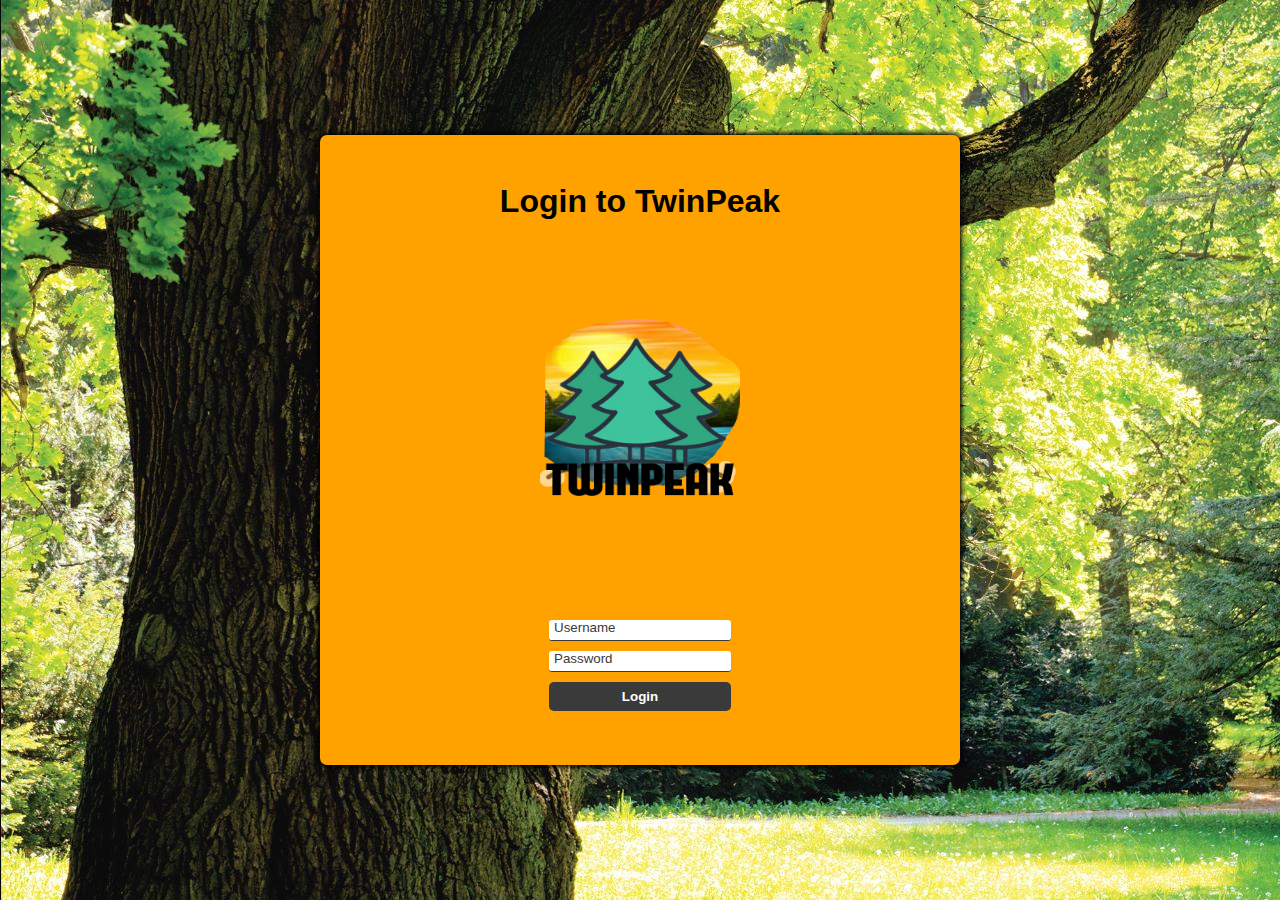
<file: index.html>
<!--TWINPEAK-->
<!--Created by Tenor-Z-->
<!--Index.html - Main Login page-->
<!--Improvised on 7/18/2023-->

<!DOCTYPE html> 
<html lang="en">

<head>
  <meta charset="UTF-8">
  <meta name="viewport" content="width=device-width, initial-scale=1.0">
  <title>Login</title>
  <link rel="stylesheet" href="login-page.css">     <!--Use the css stylesheet we developed-->
  <script defer src="login-page.js"></script>       <!--And the Javascript file for redirection-->
</head>

<body>
  <body background="loginbackground.jpg" text="#000000" link="#FF0000"></body>    <!--Insert our fancy wildlife picture as our background-->
  <main id="main-holder">                                                         <!--Put the entire login window box as a class-->
    <h1 id="login-header">Login to TwinPeak</h1>
    <center><img src="logo.png" alt="user" class="w-7 h-7" style="width:200px;height:200px;"></center>   <!--Just copy/pasted this code from the main page lol-->
    
    <div id="login-error-msg-holder">
    <p id="login-error-msg">Invalid username <span id="error-msg-second-line">and/or password</span></p>  <!--If the wrong credentials were used, set the login error message to this and forward it to the Javascript file-->
    </div>
    
    <!--Put the login content into one form so the Javascript file can use it. This can help figure out whether user credentials are valid or not-->
    <form id="login-form">
      <input type="text" name="username" id="username-field" class="login-form-field" placeholder="Username">   <!--Create the username field-->
      <input type="password" name="password" id="password-field" class="login-form-field" placeholder="Password"> <!--Create the password field-->
      <input type="submit" value="Login" id="login-form-submit">  <!--And the submit button-->
    </form>
  
  </main>
</body>

</html>
</file>
<file: login-page.css>
html {
    height: 100%;
  }

  /*The body will consist of the matching height for html, as well as the fonts used for the main login page*/
  
  body {
    height: 100%;
    margin: 0;
    font-family: Arial, Helvetica, sans-serif;
    display: grid;
    justify-items: center;
    align-items: center;
    background-color: #3a3a3a;
  }
  
  /*The name main-holder comes from the index.html file, meaning that this the orange box that will appear at the middle of the login screen with the login content*/
  #main-holder {
    width: 50%;
    height: 70%;
    display: grid;
    justify-items: center;
    align-items: center;
    background-color: rgb(255, 162, 0);
    border-radius: 7px;
    box-shadow: 0px 0px 5px 2px black;  /*Set the shadow of the box to black even though it's barely visible with the palette anyway*/
  }
  
  /*This is the main style for the error-messages, which will be alligned to the center (same area as the main login box)*/
  
  #login-error-msg-holder {
    width: 100%;
    height: 100%;
    display: grid;
    justify-items: center;
    align-items: center;
  }
  
  #login-error-msg {
    width: 23%;
    text-align: center;
    margin: 0;
    padding: 5px;
    font-size: 12px;
    font-weight: bold;
    color: #8a0000;
    border: 1px solid #8a0000;
    background-color: #e58f8f;
    opacity: 0;
  }
  
  #error-msg-second-line {
    display: block;
  }
  
  #login-form {
    align-self: flex-start;
    display: grid;
    justify-items: center;
    align-items: center;
  }
  
  .login-form-field::placeholder {
    color: #3a3a3a;
  }
  
  .login-form-field {
    border: none;
    border-bottom: 1px solid #3a3a3a;
    margin-bottom: 10px;
    border-radius: 3px;
    outline: none;
    padding: 0px 0px 5px 5px;
  }
  
  #login-form-submit {
    width: 100%;
    padding: 7px;
    border: none;
    border-radius: 5px;
    color: white;
    font-weight: bold;
    background-color: #3a3a3a;
    cursor: pointer;
    outline: none;
  }
</file>
